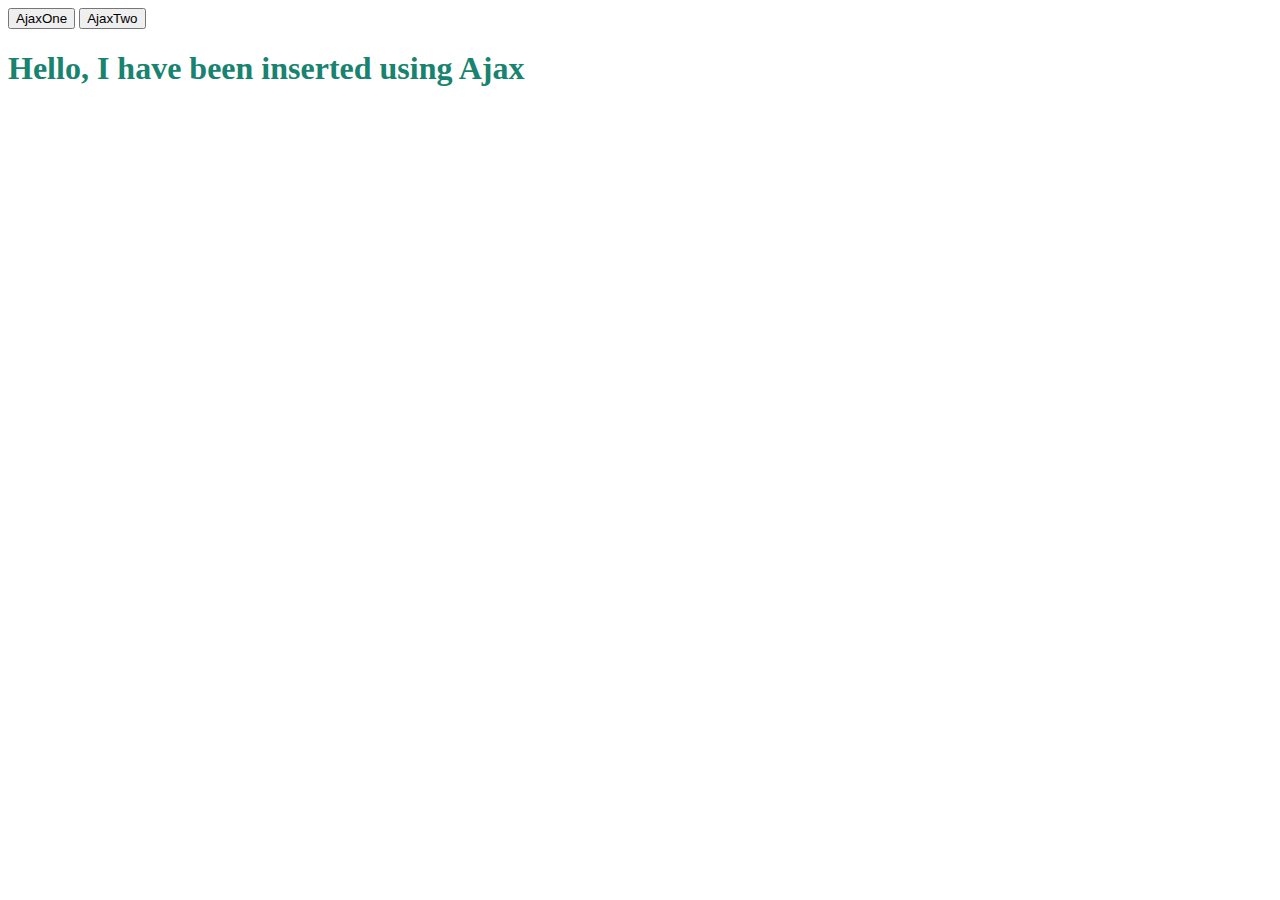
<file: index.html>
<!DOCTYPE html>
<html lang="en">
  <head>
    <meta charset="UTF-8">
    <title>Ajax Super Minimal</title>
    <link rel="stylesheet" href="./app.css">
  </head>
  <body>
    <input type="button" id="ajaxOne" value="AjaxOne"/>
    <input type="button" id="ajaxTwo" value="AjaxTwo"/>
    <div id="htmlDiv"></div>
    <script src="./js/ajax.js"></script>
  </body>
</html>
</file>
<file: app.css>
h1 {
  color: #18836f;
}  

h2 {
  color: red;
}
</file>
